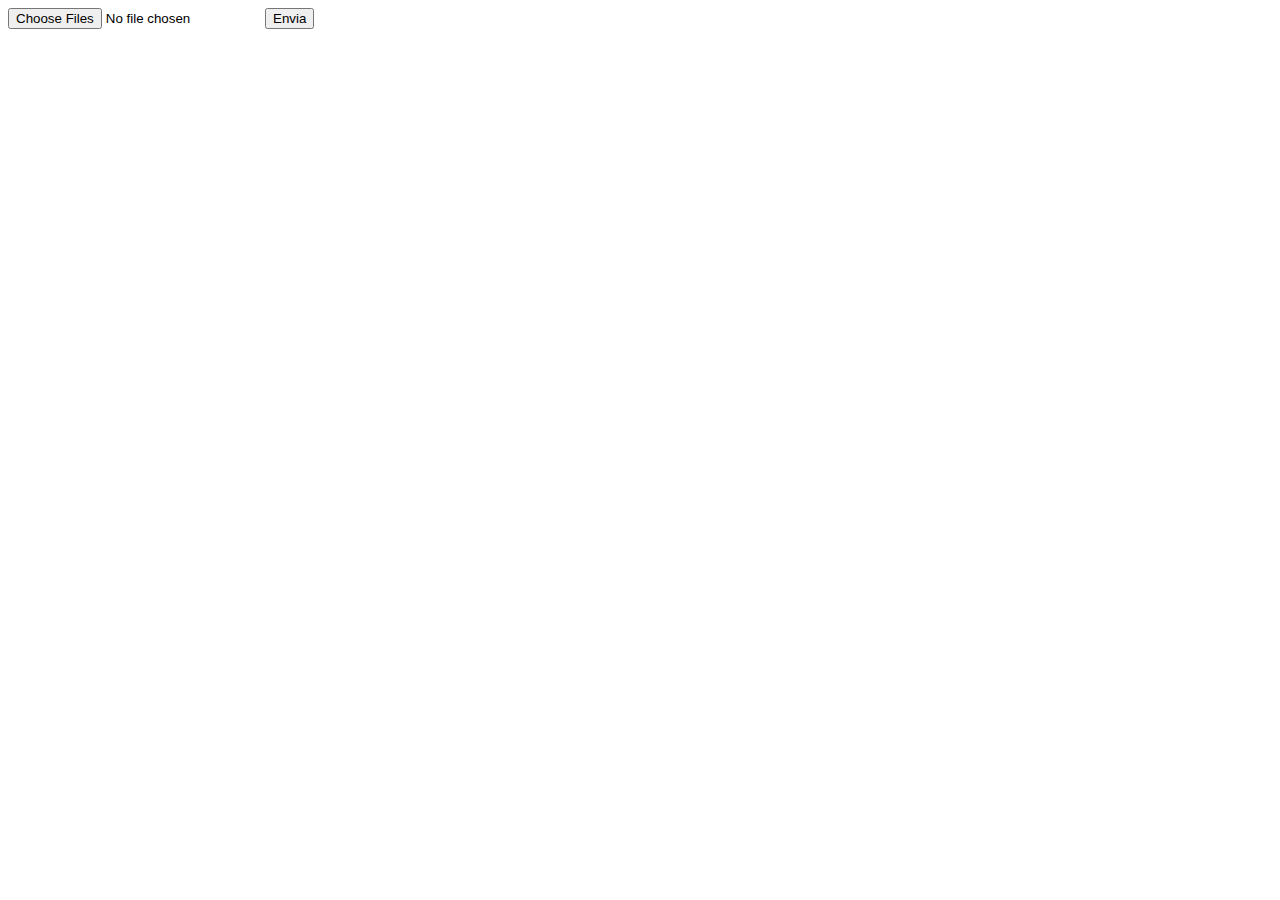
<file: platforms/browser/www/up.html>
<!DOCTYPE <!DOCTYPE html>
<html>
<head>
    <meta charset="utf-8" />
    <meta http-equiv="X-UA-Compatible" content="IE=edge">
    <title>Page Title</title>
    <meta name="viewport" content="width=device-width, initial-scale=1">
    <script src="https://code.jquery.com/jquery-3.3.1.min.js"></script>
</head>
<body>

      <form method="post" enctype="multipart/form-data">
        <input type="file" name="files[]" multiple>
        <button id="add">Envia</button>
    </form>
            <script language="javascript">


$('#add').click(function () {

const url = 'http://localhost/REDE_SOCIAL/BACK-END/up.php';
const form = document.querySelector('form');
form.addEventListener('submit', e => {
    e.preventDefault();
    const files = document.querySelector('[type=file]').files;
    const formData = new FormData();
    for (let i = 0; i < files.length; i++) {
        let file = files[i];
        formData.append('files[]', file);
        console.log(file.type);
        if (file.type) {
            alert("adicionado");
        } else {
             alert('error');
        }
    }
    fetch(url, {
        method: 'POST',
        body: formData,
    }).then(response => {
         console.table(response);
    });
  });
});
            </script>

</body>
</html>
</file>
